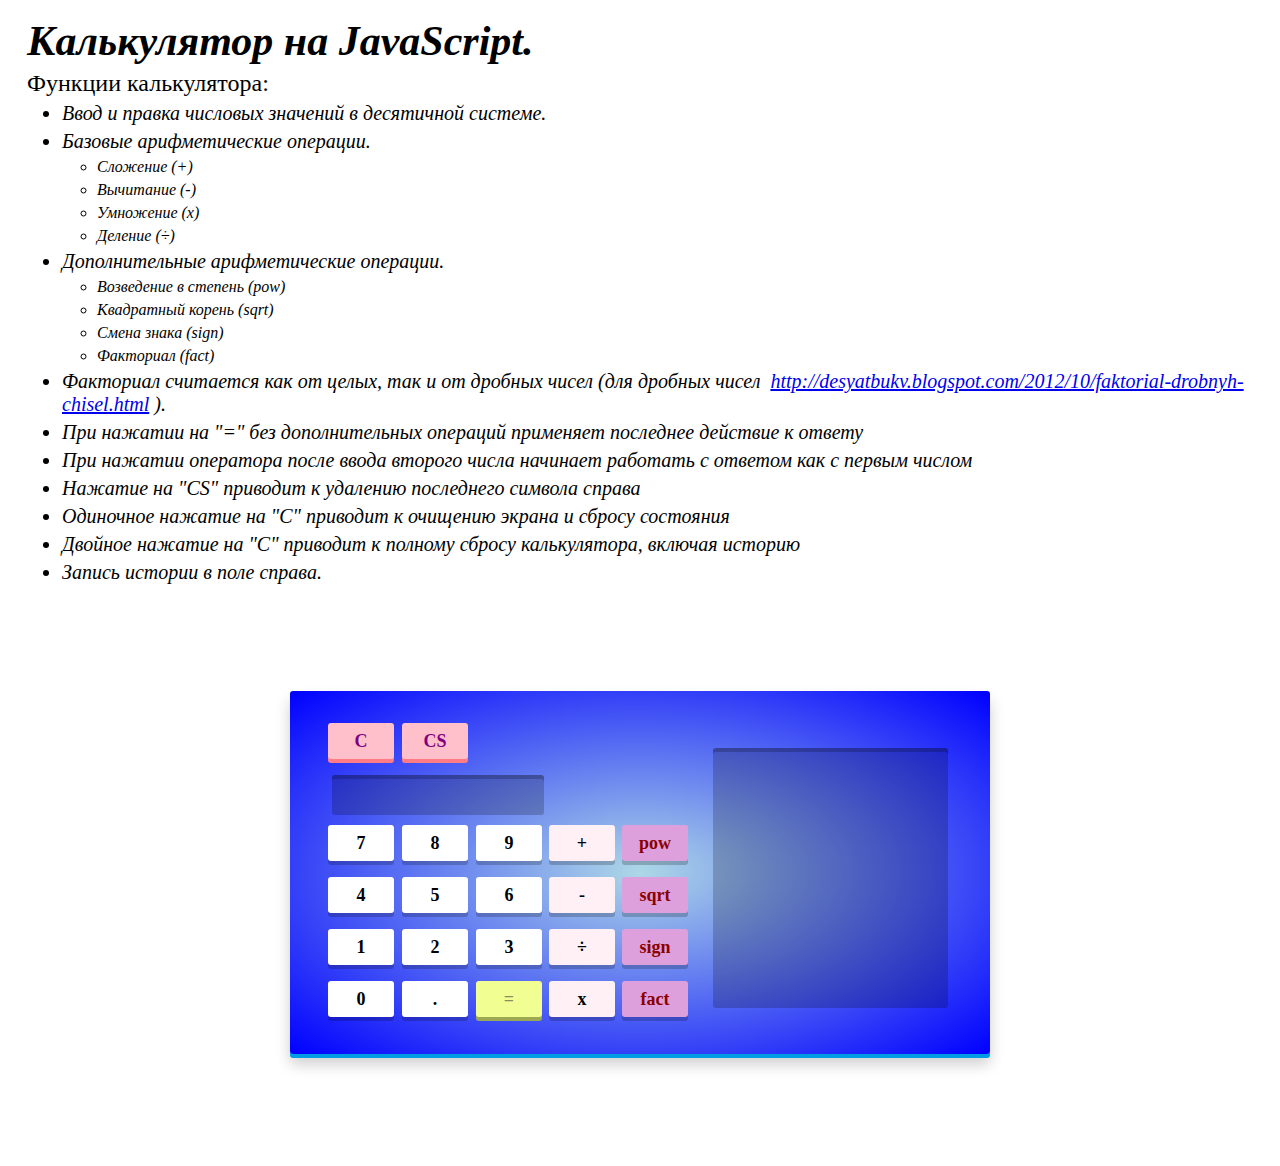
<file: Калькулятор/index.html>
<!DOCTYPE html>
<head>
    <meta charset="utf-8">
    <title>Calculator</title>
    <link rel="stylesheet" href="css/style.css">
</head>
<body>
<table>
    <tr>
        <td>
            <div id="description">
                <h1 class="text1">Калькулятор на JavaScript.</h1>
                <p>Функции калькулятора:<br></p>
                    <ul id="features" >
                        <li>Ввод и правка числовых значений в десятичной системе.</li>
                        <li>Базовые арифметические операции.</li>
                            <ul class="sub_features" >
                                <li>Сложение (+)</li>
                                <li>Вычитание (-)</li>
                                <li>Умножение (х)</li>
                                <li>Деление (÷)</li>
                            </ul>
                        <li>Дополнительные арифметические операции.</li>
                            <ul class="sub_features" >
                                <li>Возведение в степень (pow)</li>
                                <li>Квадратный корень (sqrt)</li>
                                <li>Смена знака (sign)</li>
                                <li>Факториал (fact)</li>
                            </ul>
                        <li>Факториал считается как от целых, так и от дробных чисел (для дробных чисел <a href="http://desyatbukv.blogspot.com/2012/10/faktorial-drobnyh-chisel.html">http://desyatbukv.blogspot.com/2012/10/faktorial-drobnyh-chisel.html</a>).</li>
                        <li>При нажатии на "=" без дополнительных операций применяет последнее действие к ответу</li>
                        <li>При нажатии оператора после ввода второго числа начинает работать с ответом как с первым числом</li>
                        <li>Нажатие на "CS" приводит к удалению последнего символа справа</li>
                        <li>Одиночное нажатие на "C" приводит к очищению экрана и сбросу состояния</li>
                        <li>Двойное нажатие на "C" приводит к полному сбросу калькулятора, включая историю</li>
                        <li>Запись истории в поле справа.</li>
                    </ul>
            </div>
        </td>
    </tr>
    <tr>
        <td>
            <div id="calculator">
            <!-- Screen and clear key -->
                <div>
                    <table>
                        <tr>
                            <td>
                                <div class="top">
                                    <span class="clear">C</span>
                                    <span class="backspace">CS</span>
                                    <div class="screen"></div>
                                </div>

                                <table>
                                    <tr>
                                        <div class="keys">
                                            <!-- operators and other keys -->
                                            <span>7</span>
                                            <span>8</span>
                                            <span>9</span>
                                            <span class="operator">+</span>
                                            <span class="operator1">pow</span>
                                        </div>
                                    </tr>
                                    <tr>
                                        <div class="keys">
                                        <span>4</span>
                                        <span>5</span>
                                        <span>6</span>
                                        <span class="operator">-</span>
                                        <span class="operator1">sqrt</span>
                                        </div>
                                    </tr>
                                    <tr>
                                        <div class="keys">
                                        <span>1</span>
                                        <span>2</span>
                                        <span>3</span>
                                        <span class="operator">÷</span>
                                        <span class="operator1">sign</span>
                                        </div>
                                    </tr>
                                    <tr>
                                        <div class="keys">
                                            <span>0</span>
                                            <span>.</span>
                                            <span class="eval">=</span>
                                            <span class="operator">x</span>
                                            <span class="operator1">fact</span>
                                        </div>
                                    </tr>
                                </table>
                            </td>

                            <td>
                                <div class="right">
                                    <div class="history">
                                    </div>
                                </div>
                            </td>
                        </tr>
                    </table>
                </div>
            </div>
        </td>
    </tr>
</table>
     <script src="js/calculator.js" type="text/javascript"></script>

</body>
</file>
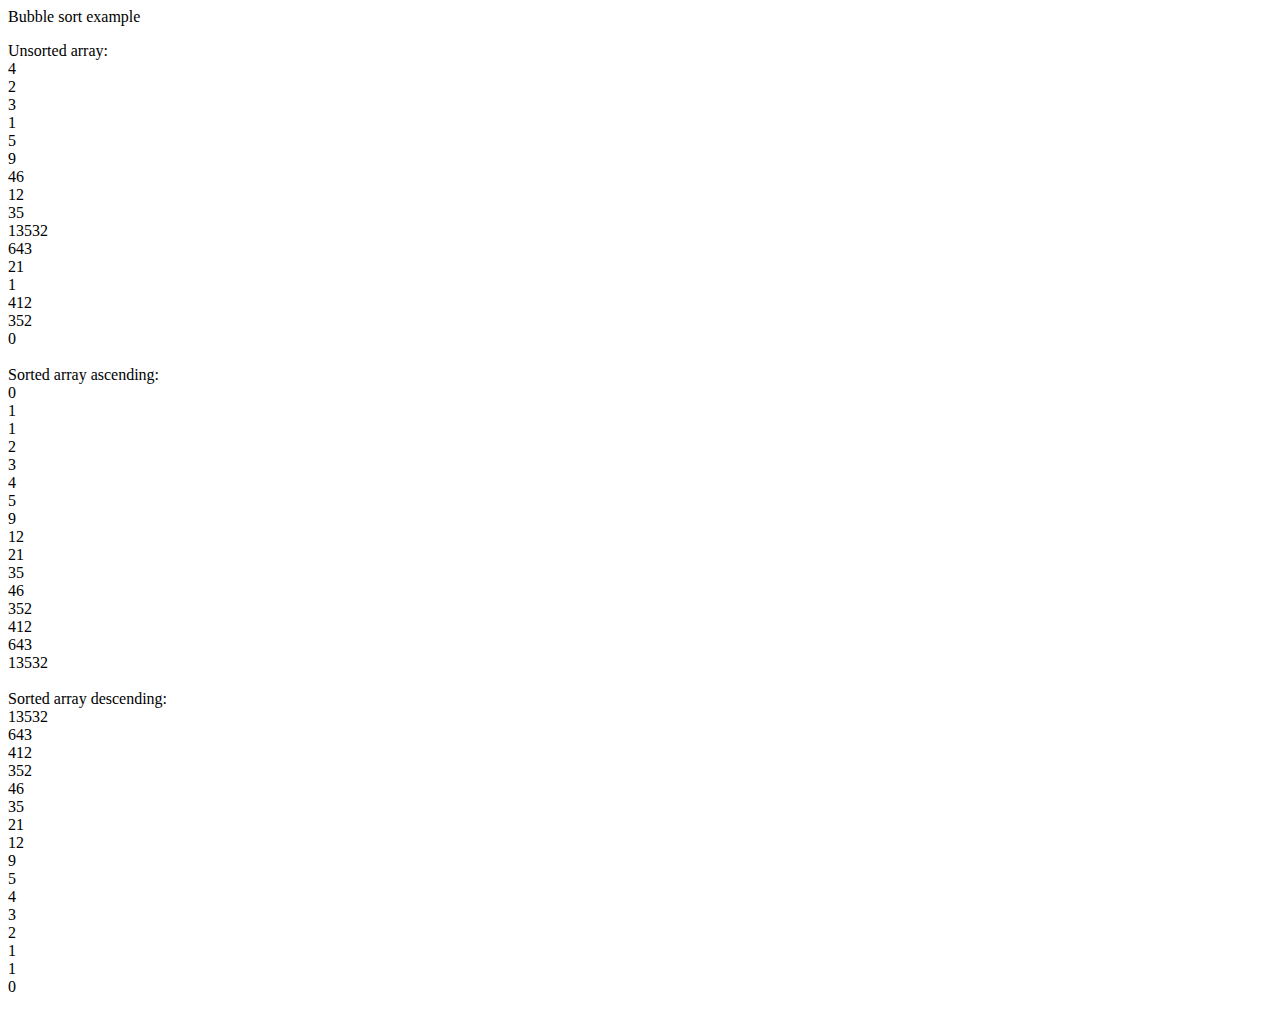
<file: Массив/Задание 1.html>
<html>
    <body>
    
        <p>
            Bubble sort example
        </p>
        
        <div id="unsortedArray">
            Unsorted array: <br>
        </div>
        
        <div id="sortedArrayAsc">
            Sorted array ascending: <br>
        </div>
        
        <div id="sortedArrayDesc">
            Sorted array descending: <br>
        </div>
        
        <script>
        var numbers = [4, 2, 3, 1, 5, 9, 46, 12, 35,13532,643,21,1,412,352,0];
        var numbers1 = numbers;
        
        printArray(numbers,"unsortedArray");
        
        numbers = sortBubbleArray(numbers,"ASC");
        printArray(numbers,"sortedArrayAsc");
        
        numbers = sortBubbleArray(numbers1,"DESC");
        printArray(numbers1,"sortedArrayDesc");
        
        
        function printArray(arrayToPrint, elementId)
        {
            for(i = 0; i < arrayToPrint.length; i++)
            {
                document.getElementById(elementId).innerHTML += arrayToPrint[i] + "<br>";                
            }
             document.getElementById(elementId).innerHTML += "<br>";
        }
        
        function sortBubbleArray (arrayToSort, sortDirection)
        { 
            if(sortDirection === "ASC")
            {
                for(var i = 0; i < arrayToSort.length; i++ )
                {
                    for(var j = 0; j < arrayToSort.length - i - 1; j++ )
                    {
                        if(arrayToSort[j] > arrayToSort[j + 1])
                        {
                            var tmp = arrayToSort[j];
                            arrayToSort[j] = arrayToSort[j+1];
                            arrayToSort[j+1] = tmp;
                        }
                    }
                }
            }
            
            if(sortDirection === "DESC")
            {
                for(var i = 0; i < arrayToSort.length; i++ )
                {
                    for(var j = 0; j < arrayToSort.length - i - 1; j++ )
                    {
                        if(arrayToSort[j] < arrayToSort[j + 1])
                        {
                            var tmp = arrayToSort[j];
                            arrayToSort[j] = arrayToSort[j+1];
                            arrayToSort[j+1] = tmp;
                        }
                    }
                }
            }
            return arrayToSort;
        }
        </script>
    
    </body>
</html>
</file>
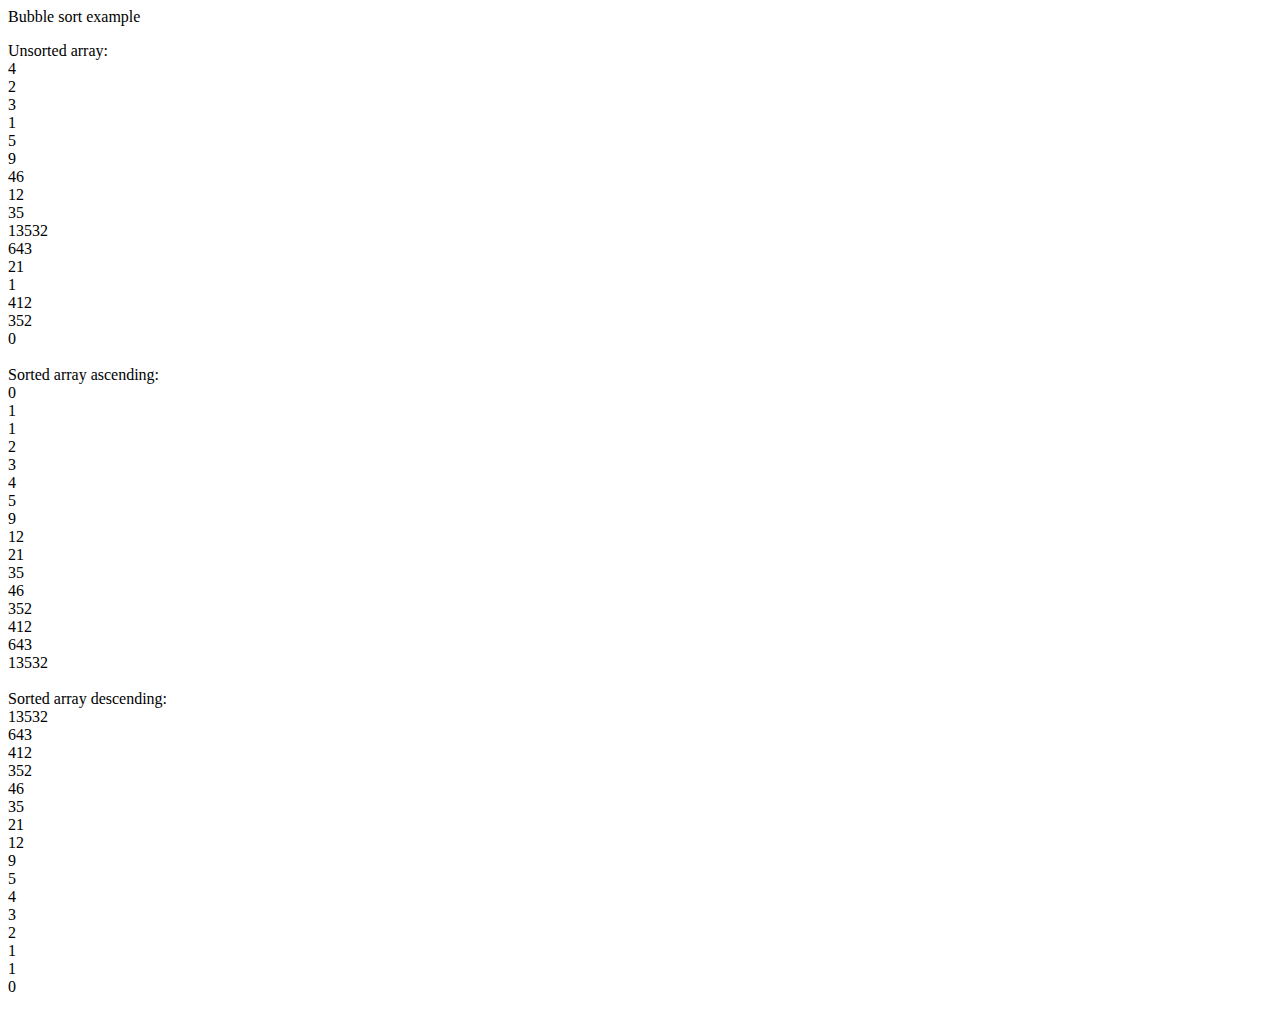
<file: Массив/Задание 2.html>
<html>
    <body>
    
        <p>
            Bubble sort example
        </p>
        
        <div id="unsortedArray">
            Unsorted array: <br>
        </div>
        
        <div id="sortedArrayAsc">
            Sorted array ascending: <br>
        </div>
        
        <div id="sortedArrayDesc">
            Sorted array descending: <br>
        </div>
        
        <script>
        var numbers = [4, 2, 3, 1, 5, 9, 46, 12, 35,13532,643,21,1,412,352, 0];
        var numbers1 = numbers;
        
        printArray(numbers,"unsortedArray");
        
        numbers = sortBubbleArray(numbers,"ASC");
        printArray(numbers,"sortedArrayAsc");
        
        numbers = sortBubbleArray(numbers1,"DESC");
        printArray(numbers1,"sortedArrayDesc");
        
        
        function printArray(arrayToPrint, elementId)
        {
            for(i = 0; i < arrayToPrint.length; i++)
            {
                document.getElementById(elementId).innerHTML += arrayToPrint[i] + "<br>";                
            }
             document.getElementById(elementId).innerHTML += "<br>";
        }
        
        function sortBubbleArray (arrayToSort, sortDirection)
        { 
            hasSwapped = false;
            if(sortDirection === "ASC")
            {
                for(var i = 0; i < arrayToSort.length; i++ )
                {
                    for(var j = 0; j < arrayToSort.length - i - 1; j++ )
                    {
                        if(arrayToSort[j] > arrayToSort[j + 1])
                        {
                            hasSwapped = true;
                            var tmp = arrayToSort[j];
                            arrayToSort[j] = arrayToSort[j+1];
                            arrayToSort[j+1] = tmp;
                        }
                    }
                    if(!hasSwapped)
                    {
                        break;
                    }
                    else
                    {
                        hasSwapped = false;
                    }
                }
            }
            
            if(sortDirection === "DESC")
            {
                for(var i = 0; i < arrayToSort.length; i++ )
                {
                    for(var j = 0; j < arrayToSort.length - i - 1; j++ )
                    {
                        if(arrayToSort[j] < arrayToSort[j + 1])
                        {
                            hasSwapped = true;
                            var tmp = arrayToSort[j];
                            arrayToSort[j] = arrayToSort[j+1];
                            arrayToSort[j+1] = tmp;
                        }
                    }
                    if(!hasSwapped)
                    {
                        break;
                    }
                    else
                    {
                        hasSwapped = false;
                    }
                }
            }
            return arrayToSort;
        }
        </script>
    
    </body>
</html>
</file>
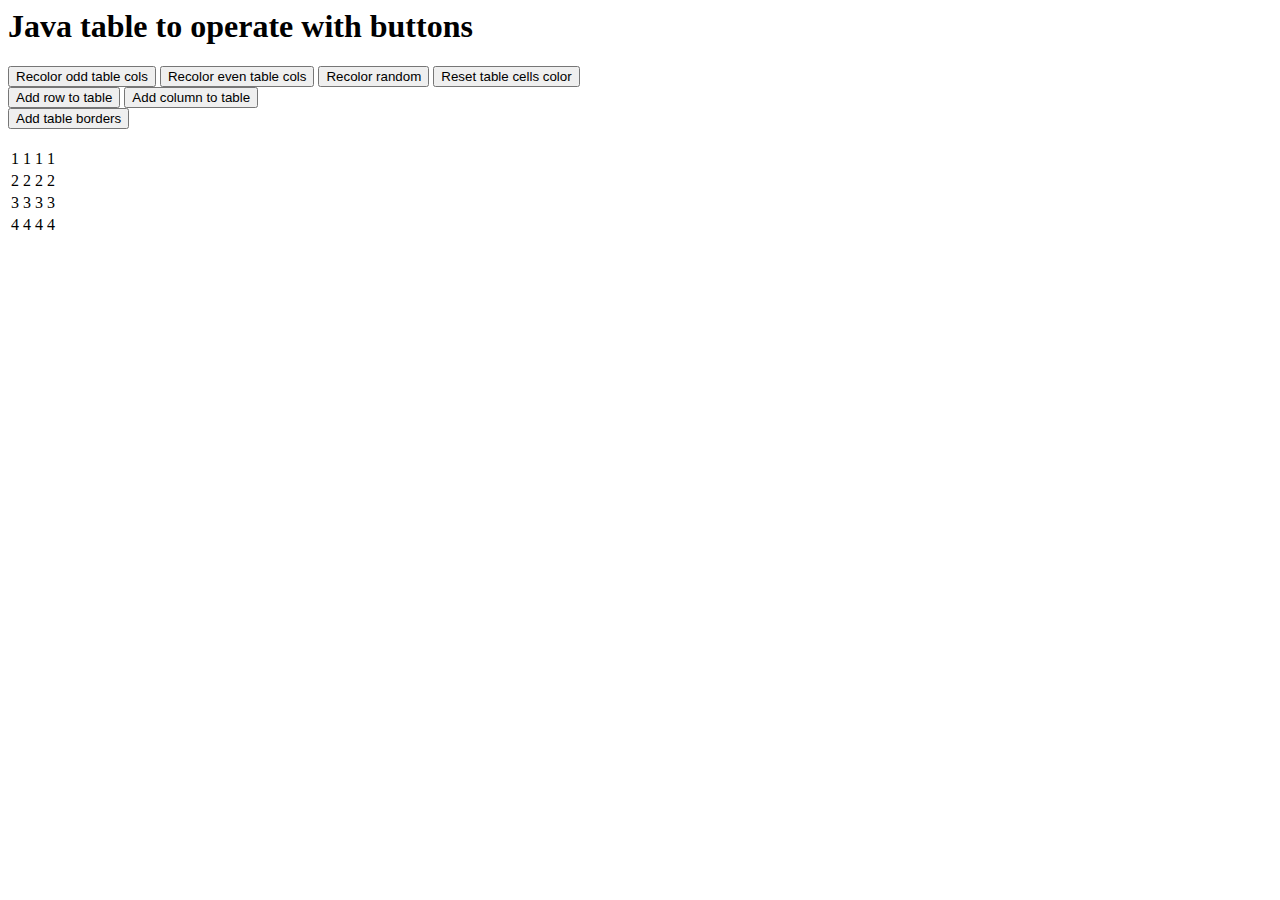
<file: Таблица/таблица.htm>
<html>
<head>
<link rel="stylesheet" href="style.css" type="text/css">
<script>
		function addBorders()  {
			var table = document.getElementById("myTable");
			table.border = "1px solid";
		}
		
		function showElementAttrs(outputId) {
		  let elementId = document.getElementById("userElementId").value;
		  var elementAttrs = document.getElementById(elementId).attributes;
		  for (var i = 0; i < elementAttrs.length; i++) {
			document.getElementById(outputId).innerHTML += elementAttrs[i].nodeName.toLowerCase() +": " + elementAttrs[i].value +"<br>";
		  }
		}
		
		function recolorOddTR()  {
			var table = document.getElementById("myTable");
			for (var i = 0; i < table.rows.length; i++)
			{
				for (var j = 0; j < table.rows[i].cells.length; j = j+2)  {
					table.rows[i].cells[j].style.backgroundColor="lightgreen";
				}			
            }
		}
		
		function recolorEvenTR()  {
			var table = document.getElementById("myTable");
			for (var i = 0; i < table.rows.length; i++)
			{
				for (var j = 1; j < table.rows[i].cells.length; j = j+2)  {
					table.rows[i].cells[j].style.backgroundColor="lightblue";
				}			
            }
		}
				
        function getRandomInt(min, max) {
        return Math.floor(Math.random() * (max - min)) + min;
}
		function recolorRandom()  {
		var table = document.getElementById("myTable");
			for (var i = 0; i < table.rows.length; i++)
			{
				for (var j = 0; j < table.rows[i].cells.length; j++)  {
					table.rows[i].cells[j].style.backgroundColor='rgb('+getRandomInt(0,255)+', '+getRandomInt(0,255)+', '+getRandomInt(0,255)+')';
				}			
            }
		}
		
		function resetCellsColor()  {
			var table = document.getElementById("myTable");
			for (var i = 0; i < table.rows.length; i++)
				for (var j = 0; j < table.rows[i].cells.length; j++)  {
					table.rows[i].cells[j].style.backgroundColor="white";
				}
		}
		
		function addTableRow()  {
			var table = document.getElementById("myTable");
			row = document.createElement("tr");
			for (var i = 0; i < table.rows[table.rows.length-1].cells.length; i++)  {
                col = document.createElement("td");
				col.appendChild(document.createTextNode(table.rows.length+1));
				row.appendChild(col);
			}			
			table.appendChild(row);
		}
		
		function addTableColumn()  {
			var table = document.getElementById("myTable");
			for (var i = 0; i < table.rows.length; i++)  {
				col = document.createElement("td");
				col_text = document.createTextNode(i+1);
				col.appendChild(col_text);
				table.rows[i].appendChild(col);
			}
		}
		
</script>
<title>Java table
</title>
</head>
<body>
<h1>Java table to operate with buttons</h1>
<input value="Recolor odd table cols" type="button" onclick="recolorOddTR()">
<input value="Recolor even table cols" type="button" onclick="recolorEvenTR()">
<input value="Recolor random" type="button" onclick="recolorRandom()">
<input value="Reset table cells color" type="button" onclick="resetCellsColor()"><br>
<input value="Add row to table" type="button" onclick="addTableRow()">
<input value="Add column to table" type="button" onclick="addTableColumn()"><br>
<input value="Add table borders" type="button" onclick="addBorders()">
<br><br>

<table border=0 id="myTable">
	<tr>
		<td>1</td>
		<td>1</td>
		<td>1</td>
		<td>1</td>
	</tr>

	<tr>
		<td>2</td>
		<td>2</td>
		<td>2</td>
		<td>2</td>
	</tr>
	
	<tr>
		<td>3</td>
		<td>3</td>
		<td>3</td>
		<td>3</td>
	</tr>
	
	<tr>
		<td>4</td>
		<td>4</td>
		<td>4</td>
		<td>4</td>
	</tr>
</table>

<br>


<script src="mousescript.js"></script>

</body>
</html>
</file>
<file: Таблица/style.css>
#myTable td {
cursor: pointer;
}
</file>
<file: Калькулятор/css/style.css>
/* Basic reset */
* {
	margin: 5px;
	padding: 0;
	box-sizing: border-box;
}

#description {
	font: 24px "Times New Roman", sans-serif;
	color: black;
}
.text1{
	font: bold italic 42px "Times New Roman", sans-serif;
	text-align-all: center;
}

#features {
	font: italic 20px "Times New Roman", sans-serif;
	list-style: disc;
	margin-left: 35px;
}
.sub_features {
	font: italic 16px "Times New Roman", sans-serif;
	list-style: circle;
	margin-left: 35px;
}

/* Using box shadows to create 3D effects */
#calculator {
	font: bold 18px "Times New Roman", sans-serif;

	width: 700px;
	height: auto;
	
	margin: 100px auto;
	padding: 20px 20px 9px;

	background: radial-gradient(lightblue, blue);
	border-radius: 3px;
	box-shadow: 0 4px #009de4, 0px 10px 15px rgba(0, 0, 0, 0.2);
}

/* output */
.top .screen {
	height: 40px;
	width: 212px;
	
	float: left;
	
	padding: 0 10px;
	
	background: rgba(0, 0, 0, 0.2);
	border-radius: 3px;
	box-shadow: inset 0px 4px rgba(0, 0, 0, 0.2);
	
	/* Typography */
	font-size: 17px;
	line-height: 40px;
	color: white;
	text-shadow: 1px 1px 2px rgba(0, 0, 0, 0.2);
	text-align: right;
	letter-spacing: 1px;
}

.right .history {
	height: 260px;
	width: 235px;

	float: top;

	padding: 0 10px;
	overflow-y: scroll;


	background: rgba(0, 0, 0, 0.2);
	border-radius: 3px;
	box-shadow: inset 0px 4px rgba(0, 0, 0, 0.2);

	/* Typography */
	font-size: 12px;
	line-height: 15px;
	color: white;
	text-shadow: 1px 1px 2px rgba(0, 0, 0, 0.2);
	text-align: left;
	letter-spacing: 1px;
}

/* Clear floats */
.keys, .top {overflow: hidden;}

/* Applying same to the keys */
.keys span, .top span.clear, .top span.backspace {
	float: left;
	position: relative;
	top: 0;
	
	cursor: pointer;
	
	width: 66px;
	height: 36px;
	
	background: white;
	border-radius: 3px;
	box-shadow: 0px 4px rgba(0, 0, 0, 0.2);
	
	margin: 0 7px 11px 1px;
	
	color: black;
	line-height: 36px;
	text-align: center;
	
	/* prevent selection of text inside keys */
	user-select: none;
	
	/* Smoothing out hover and active states using css3 transitions */
	transition: all 0.2s ease;
}

/* Remove right margins from operator keys */
/* style different type of keys (operators/evaluate/clear) differently */
.keys span.operator {
	background: #FFF0F5;
	color: black;
	margin: 0 7px 11px 0;
}
.keys span.operator1 {
	background: plum;
	color: darkred;
	margin: 0 7px 11px 0;
}

.keys span.eval {
	background: #f1ff92;
	box-shadow: 0px 4px #9da853;
	color: #888e5f;
}

.top span.clear {
	background: pink;
	box-shadow: 0px 4px #ff7c87;
	color: purple;
}

.top span.backspace {
	background: pink;
	box-shadow: 0px 4px #ff7c87;
	color: purple;
}

/* Some hover effects */
.keys span:hover {
	background: #9c89f6;
	box-shadow: 0px 4px #6b54d3;
	color: white;
}

.keys span.eval:hover {
	background: #abb850;
	box-shadow: 0px 4px #717a33;
	color: #ffffff;
}

.top span.clear:hover {
	background: #f68991;
	box-shadow: 0px 4px #d3545d;
	color: white;
}

.top span.backspace:hover {
	background: #f68991;
	box-shadow: 0px 4px #d3545d;
	color: white;
}

/* Simulating "pressed" effect on active state of the keys by removing the box-shadow and moving the keys down a bit */
.keys span:active {
	box-shadow: 0px 0px #6b54d3;
	top: 4px;
}

.keys span.eval:active {
	box-shadow: 0px 0px #717a33;
	top: 4px;
}

.top span.clear:active {
	top: 4px;
	box-shadow: 0px 0px #d3545d;
}

.top span.backspace:active {
	top: 4px;
	box-shadow: 0px 0px #d3545d;
}
</file>
